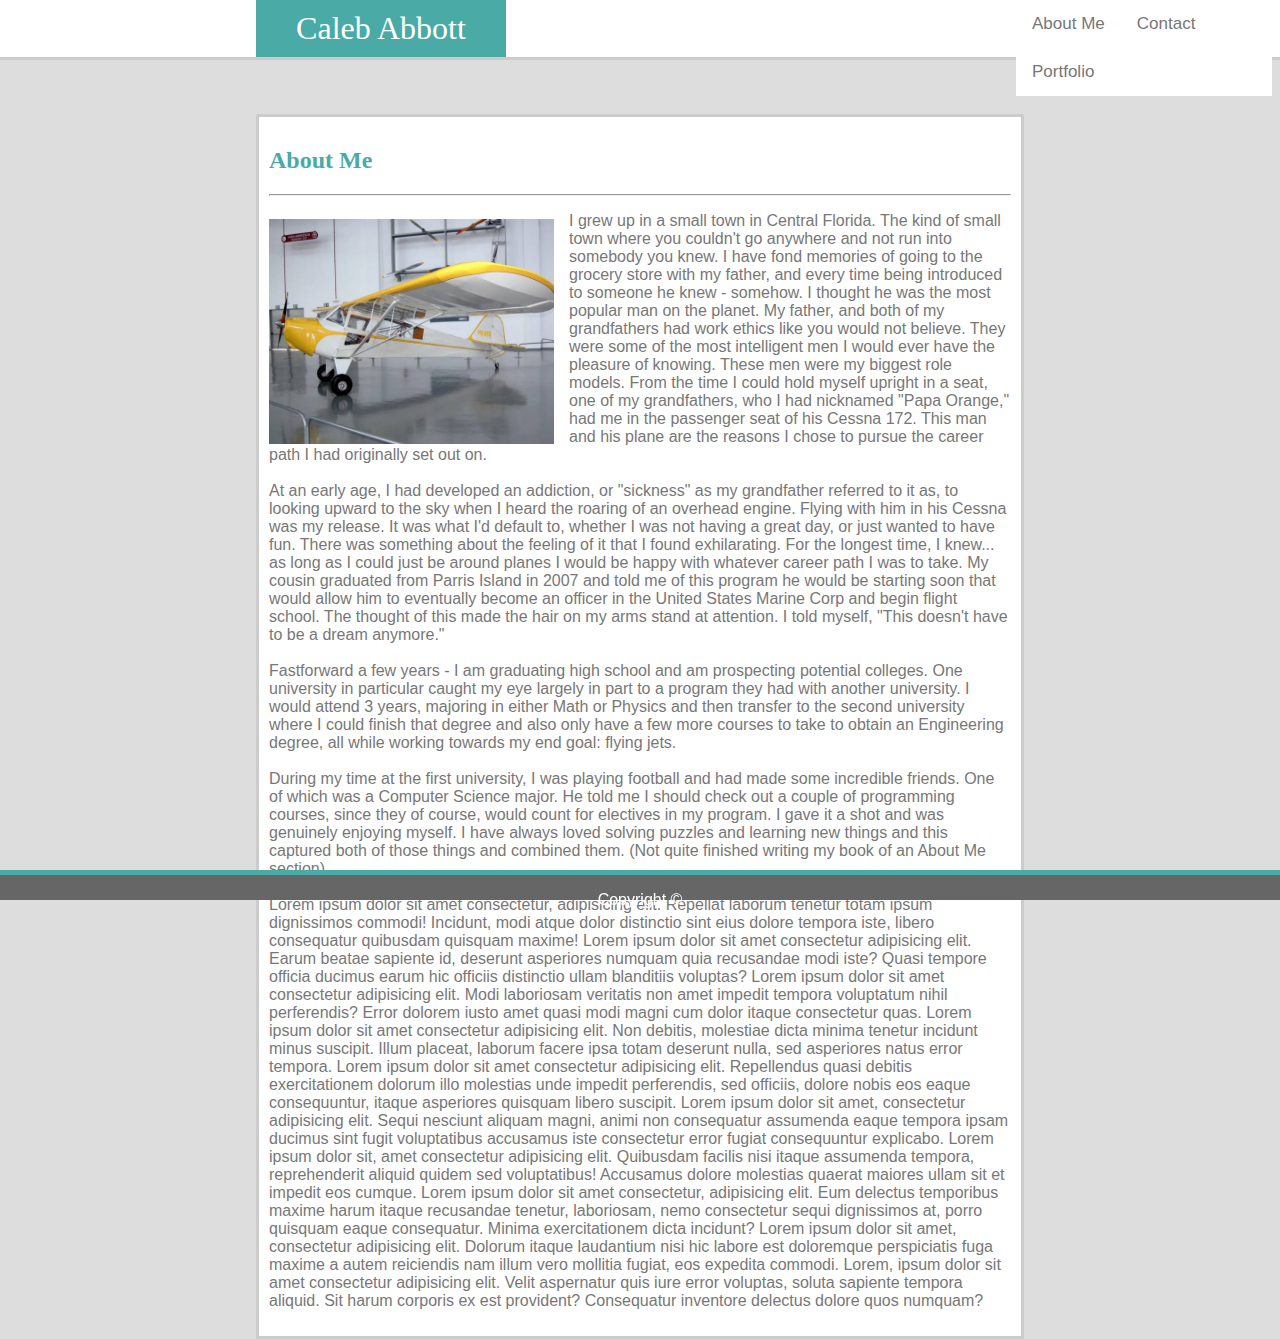
<file: Basic-Portfolio/index.html>
<!DOCTYPE html>
<html lang="en">

<head>
    <meta charset="UTF-8">
    <meta name="viewport" content="width=device-width, initial-scale=1.0">
    <meta http-equiv="X-UA-Compatible" content="ie=edge">
    <link rel="stylesheet" type="text/css" href="assets/css/style.css">
    <title>Caleb Abbott's Portfolio</title>
</head>

<body>
    <header>
        <div class="headerBox">Caleb Abbott</div>
    </header>
    <div class="navbar">
        <a href="index.html">About Me</a>
        <a href="contact.html">Contact</a>
        <a href="portfolio.html">Portfolio</a>
    </div>

    <br>
    <br>
    <br>

    <div class="container">
        <h2>About Me</h2>
        <hr>
        <img class="planePic" 
                src="assets/images/placeHolder.jpeg" 
                alt="planePic">
        <p>

            I grew up in a small town in Central Florida. The kind of small
            town where you couldn't go anywhere and not run into somebody you knew.
            I have fond memories of going to the grocery store with my father, and
            every time being introduced to someone he knew - somehow. I thought he
            was the most popular man on the planet. My father, and both of my
            grandfathers had work ethics like you would not believe. They were some
            of the most intelligent men I would ever have the pleasure of knowing.
            These men were my biggest role models. From the time I could hold myself
            upright in a seat, one of my grandfathers, who I had nicknamed
            "Papa Orange," had me in the passenger seat of his Cessna 172. This man
            and his plane are the reasons I chose to pursue the career path I had
            originally set out on.
            <br><br>
            At an early age, I had developed an addiction,
            or "sickness" as my grandfather referred to it as, to looking upward to
            the sky when I heard the roaring of an overhead engine. Flying with him in
            his Cessna was my release. It was what I'd
            default to, whether I was not having a great day, or just wanted to have
            fun. There was something about the feeling of it that I found exhilarating.
            For the longest time, I knew... as long as I could just be around planes
            I would be happy with whatever career path I was to take. My cousin graduated
            from Parris Island in 2007 and told me of this program he would be starting soon
            that would allow him to eventually become an officer in the United States Marine
            Corp and begin flight school. The thought of this made the hair on my arms stand
            at attention. I told myself, "This doesn't have to be a dream anymore."
            <br><br>
            Fastforward a few years - I am graduating high school and am prospecting potential
            colleges. One university in particular caught my eye largely in part to a program
            they had with another university. I would attend 3 years, majoring in either Math or
            Physics and then transfer to the second university where I could finish that degree
            and also only have a few more courses to take to obtain an Engineering degree,
            all while working towards my end goal: flying jets.
            <br><br>
            During my time at the first university, I was playing football and had made
            some incredible friends. One of which was a Computer Science major. He told me I
            should check out a couple of programming courses, since they of course, would
            count for electives in my program. I gave it a shot and was genuinely enjoying
            myself. I have always loved solving puzzles and learning new things and this
            captured both of those things and combined them.
            (Not quite finished writing my book of an About Me section)


            <br><br>

            Lorem ipsum dolor sit amet consectetur, adipisicing elit. Repellat laborum tenetur totam ipsum dignissimos
            commodi! Incidunt, modi atque dolor distinctio sint eius dolore tempora iste, libero consequatur quibusdam
            quisquam maxime!
            Lorem ipsum dolor sit amet consectetur adipisicing elit. Earum beatae sapiente id, deserunt asperiores
            numquam quia recusandae modi iste? Quasi tempore officia ducimus earum hic officiis distinctio ullam
            blanditiis voluptas?
            Lorem ipsum dolor sit amet consectetur adipisicing elit. Modi laboriosam veritatis non amet impedit tempora
            voluptatum nihil perferendis? Error dolorem iusto amet quasi modi magni cum dolor itaque consectetur quas.
            Lorem ipsum dolor sit amet consectetur adipisicing elit. Non debitis, molestiae dicta minima tenetur
            incidunt minus suscipit. Illum placeat, laborum facere ipsa totam deserunt nulla, sed asperiores natus error
            tempora.
            Lorem ipsum dolor sit amet consectetur adipisicing elit. Repellendus quasi debitis exercitationem dolorum
            illo molestias unde impedit perferendis, sed officiis, dolore nobis eos eaque consequuntur, itaque
            asperiores quisquam libero suscipit.
            Lorem ipsum dolor sit amet, consectetur adipisicing elit. Sequi nesciunt aliquam magni, animi non
            consequatur assumenda eaque tempora ipsam ducimus sint fugit voluptatibus accusamus iste consectetur error
            fugiat consequuntur explicabo.
            Lorem ipsum dolor sit, amet consectetur adipisicing elit. Quibusdam facilis nisi itaque assumenda tempora,
            reprehenderit aliquid quidem sed voluptatibus! Accusamus dolore molestias quaerat maiores ullam sit et
            impedit eos cumque.
            Lorem ipsum dolor sit amet consectetur, adipisicing elit. Eum delectus temporibus maxime harum itaque
            recusandae tenetur, laboriosam, nemo consectetur sequi dignissimos at, porro quisquam eaque consequatur.
            Minima exercitationem dicta incidunt?
            Lorem ipsum dolor sit amet, consectetur adipisicing elit. Dolorum itaque laudantium nisi hic labore est
            doloremque perspiciatis fuga maxime a autem reiciendis nam illum vero mollitia fugiat, eos expedita commodi.
            Lorem, ipsum dolor sit amet consectetur adipisicing elit. Velit aspernatur quis iure error voluptas, soluta
            sapiente tempora aliquid. Sit harum corporis ex est provident? Consequatur inventore delectus dolore quos
            numquam?
            <br>

        </p>
    </div>

    <footer class="footer">
        <p style="color: white;">Copyright &copy;</p>
    </footer>

</body>

</html>
</file>
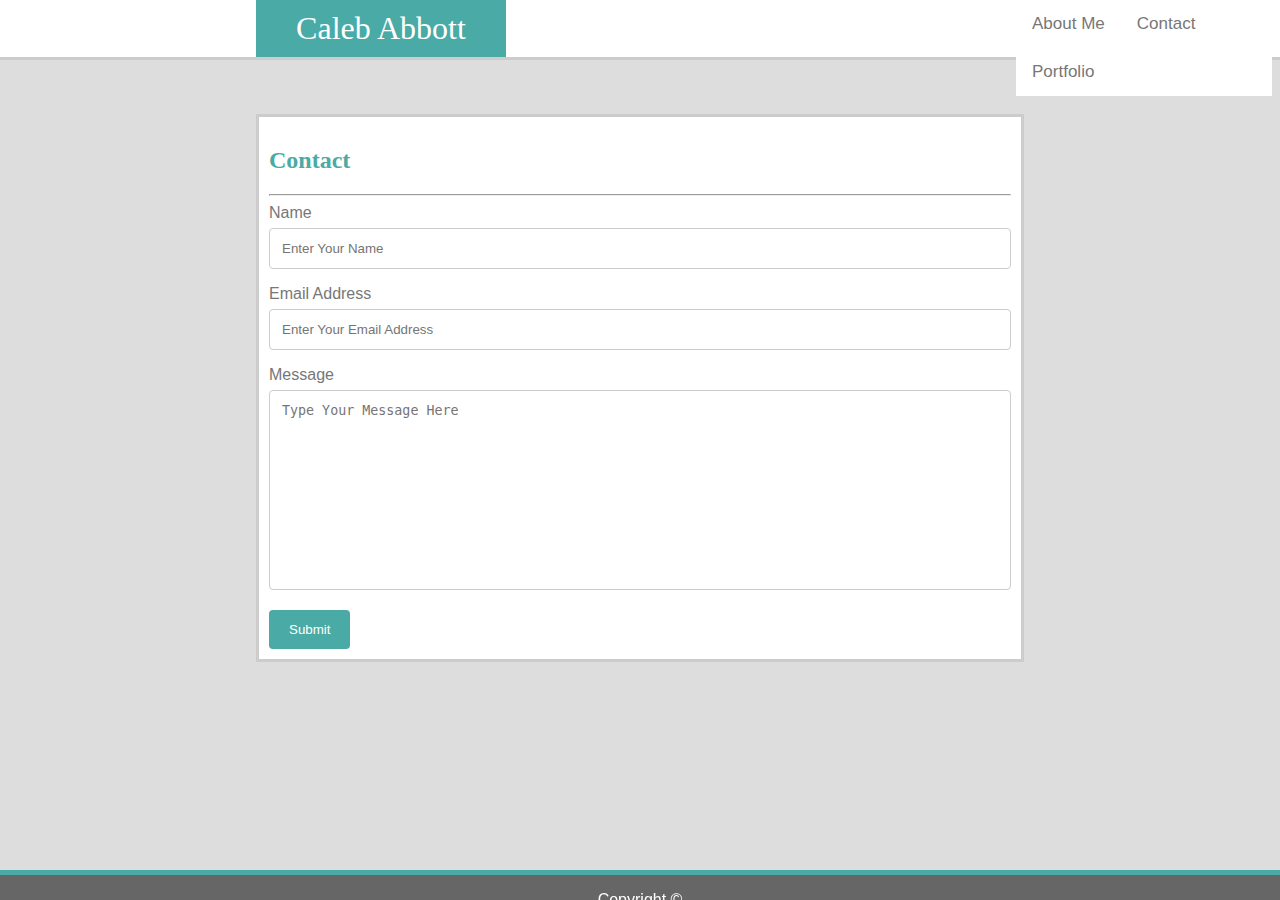
<file: Basic-Portfolio/contact.html>
<!DOCTYPE html>
<html lang="en">

<head>
    <meta charset="UTF-8">
    <meta name="viewport" content="width=device-width, initial-scale=1.0">
    <meta http-equiv="X-UA-Compatible" content="ie=edge">
    <link rel="stylesheet" type="text/css" href="assets/css/style.css">
    <title>Caleb Abbott's Portfolio</title>
</head>

<body>
    <header>
        <div class="headerBox">Caleb Abbott</div>
    </header>
    <div class="navbar">
        <a href="index.html">About Me</a>
        <a href="contact.html">Contact</a>
        <a href="portfolio.html">Portfolio</a>
    </div>

    <br>
    <br>
    <br>
    
    <div class="container">
        <h2>Contact</h2>
        <hr>
        <form action="/action_page.php">
            <label for="name">Name</label>
            <input type="text" id="name" name="wholename" placeholder="Enter Your Name">

            <label for="email">Email Address</label>
            <input type="text" id="email" name="emailaddress" placeholder="Enter Your Email Address">

            <label for="message">Message</label>
            <textarea class="messageBox" name="subject" placeholder="Type Your Message Here"
                style="height:200px"></textarea>

            <input type="submit" value="Submit">
        </form>




    </div>

    <footer class="footer">
        <p style="color: white;">Copyright &copy;</p>
    </footer>

</body>

</html>
</file>
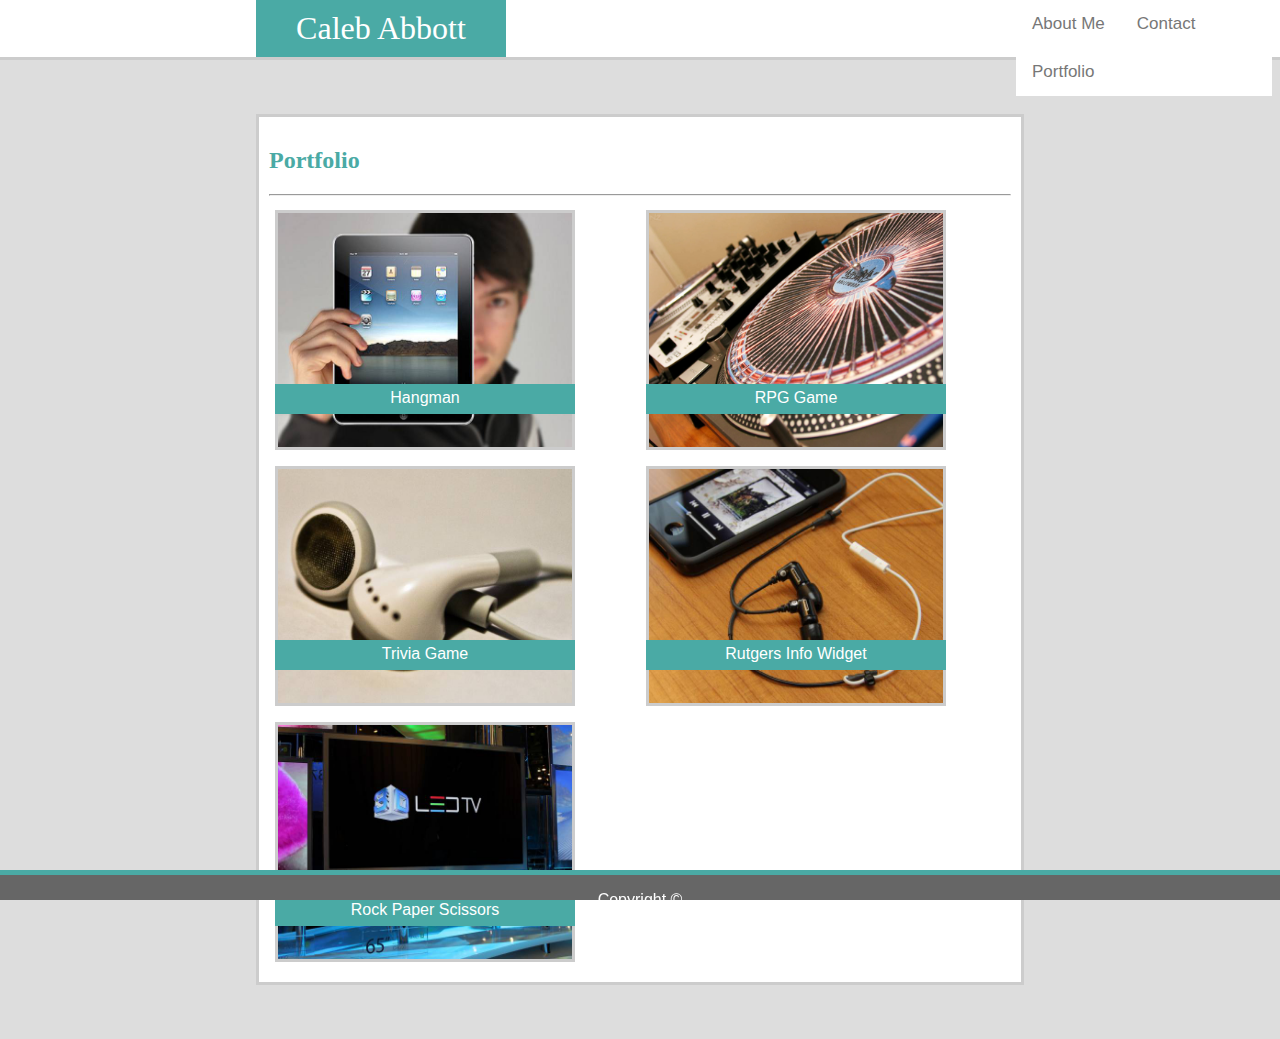
<file: Basic-Portfolio/portfolio.html>
<!DOCTYPE html>
<html lang="en">

<head>
    <meta charset="UTF-8">
    <meta name="viewport" content="width=device-width, initial-scale=1.0">
    <meta http-equiv="X-UA-Compatible" content="ie=edge">
    <link rel="stylesheet" type="text/css" href="assets/css/style.css">
    <title>Caleb Abbott's Portfolio</title>
</head>

<body>
    <header>
        <div class="headerBox">Caleb Abbott</div>
    </header>
    <div class="navbar">
        <a href="index.html">About Me</a>
        <a href="contact.html">Contact</a>
        <a href="portfolio.html">Portfolio</a>
    </div>

    <br>
    <br>
    <br>

    <div class="container">
        <h2>Portfolio</h2>
        <hr>
        
            <div class="responsive rowOne">        
                <a target="_blank" href="portfolio.html">
                    <img class="gallery" 
                        src="assets/images/portfolioPic1.jpg" 
                        alt="">
                </a>
                <div class="desc hangman">Hangman</div>
            </div>

            <div class="responsive rowOne">
                <a target="_blank" href="portfolio.html">
                    <img class="gallery" 
                        class="location"
                        src="assets/images/portfolioPic2.jpg" 
                        alt="">
                </a>
                <div class="desc rpg">RPG Game</div>
            </div>

            <div class="responsive rowTwo">
                <a target="_blank" href="portfolio.html">
                    <img class="gallery" 
                        src="assets/images/portfolioPic3.jpg" 
                        alt="">
                </a>
                <div class="desc trivia">Trivia Game</div>
            </div>

            <div class="responsive rowTwo">
                <a target="_blank" href="portfolio.html">
                    <img class="gallery" 
                        src="assets/images/portfolioPic4.jpg" 
                        alt="">
                </a>
                <div class="desc widget">Rutgers Info Widget</div>
            </div>

            <div class="responsive rowThree">
                <a target="_blank" href="portfolio.html">
                    <img class="gallery" 
                        src="assets/images/portfolioPic5.jpg" 
                        alt="">
                </a>
                <div class="desc rps">Rock Paper Scissors</div>
            </div>
        <div class="clearfix"></div>
            
    </div>
    <br>
    <br>
    <br>

    <footer class="footer">
        <p style="color: white;">Copyright &copy;</p>
    </footer>

</body>

</html>
</file>
<file: Basic-Portfolio/assets/css/style.css>
::-webkit-scrollbar {
    display: none;
}

header {
    font-family: 'Georgia', Times, Times New Roman, serif;
    background-color: #ffffff;
    width: 100%;
    height: 60px;
    border-bottom: 3px solid #ccc;
    position: -webkit-sticky;
    position: sticky;
    top: 0;
    z-index: 4;
}

.headerBox {
    font-family: 'Georgia', Times, Times New Roman, serif;
    color: white;
    font-size: 32px;
    background-color: #4aaaa5;
    text-align: center;
    width: 250px;
    height: 57px;
    margin-left: 20%;
    padding-top: 10px;
}

.container {
    background-color: #ffffff;
    border: 3px solid #ccc;
    height: auto;
    margin: auto;
    width: 60%;
    padding: 10px;
}

body {
    background-color: #dddddd;
    margin: 0px;
    color: #777;
    font-family: 'Arial', 'Helvetica Neue', Helvetica, sans-serif;
}

footer {
    background-color: #666;
    text-align: center;
    height: 30px;
    width: 100%;
    position: fixed;
    left: 0;
    bottom: 0;
    border-top: 5px solid #4aaaa5;
    z-index: 4;
}

/* Navigation Bar */

.navbar {
    right: 8px;
    overflow: hidden;
    background-color: #fff;
    position: fixed;
    top: 0;
    width: 20%;
    z-index: 4;
}

.navbar a {
    float: left;
    display: block;
    color: #777777;
    text-align: center;
    padding: 14px 16px;
    text-decoration: none;
    font-size: 17px;
}

.navbar a:hover {
    background: #ccc;
    color: #4aaaa5;
}
/* */
.planePic {
    height: 240px;
    width: 300px;
    float: left;
    padding-right: 15px;
    padding-top: 15px;
}

h2 {
    color: #4aaaa5;
    font-family: 'Georgia', Times, Times New Roman, serif;
}

.messageBox {
    resize: none;
}

/* Contact Page Specific */

* {
    box-sizing: border-box;
}

input[type=text],
select,
textarea {
    width: 100%;
    padding: 12px;
    border: 1px solid #ccc;
    border-radius: 4px;
    box-sizing: border-box;
    margin-top: 6px;
    margin-bottom: 16px;
    resize: vertical;
}

input[type=email],
select,
textarea {
    width: 100%;
    padding: 12px;
    border: 1px solid #ccc;
    border-radius: 4px;
    box-sizing: border-box;
    margin-top: 6px;
    margin-bottom: 16px;
    resize: vertical;
}

input[type=submit] {
    background-color: #4aaaa5;
    color: white;
    padding: 12px 20px;
    border: none;
    border-radius: 4px;
    cursor: pointer;
}

input[type=submit]:hover {
    background-color: #4aaaa5;
}

/* Portfolio Page Specific */

.gallery{
    border: 3px solid #ccc;
    height: 240px;
    width: 300px;
}

.gallery:hover{
    border: 1px solid #4aaaa5;
}

.desc{
    background-color: #4aaaa5;
    color: white;
    width: 300px;
    height: 30px;
    z-index: 1;
    font-family: 'Arial', 'Helvetica Neue', Helvetica, sans-serif;
    text-align: center;
    padding-top: 5px;
    margin-bottom: 20px; 
}

.rowOne, .rowTwo, .rowThree{
    position: relative;
}

.hangman, .rpg, .trivia, .widget, .rps{
    position: absolute;
    top: 180px;
}

.responsive{
    padding: 6px;
    float: left;
    width: 50%;
}

/* @media only screen and (max-width: 700px) {
    .responsive {
    width: 49.99999%;
    margin: 6px 0;
    }
  } */
  
  @media only screen and (max-width: 500px) {
    .responsive {
    width: 100%;
    }
  }
  
  .clearfix:after {
    content: "";
    display: table;
    clear: both;
  }
</file>
